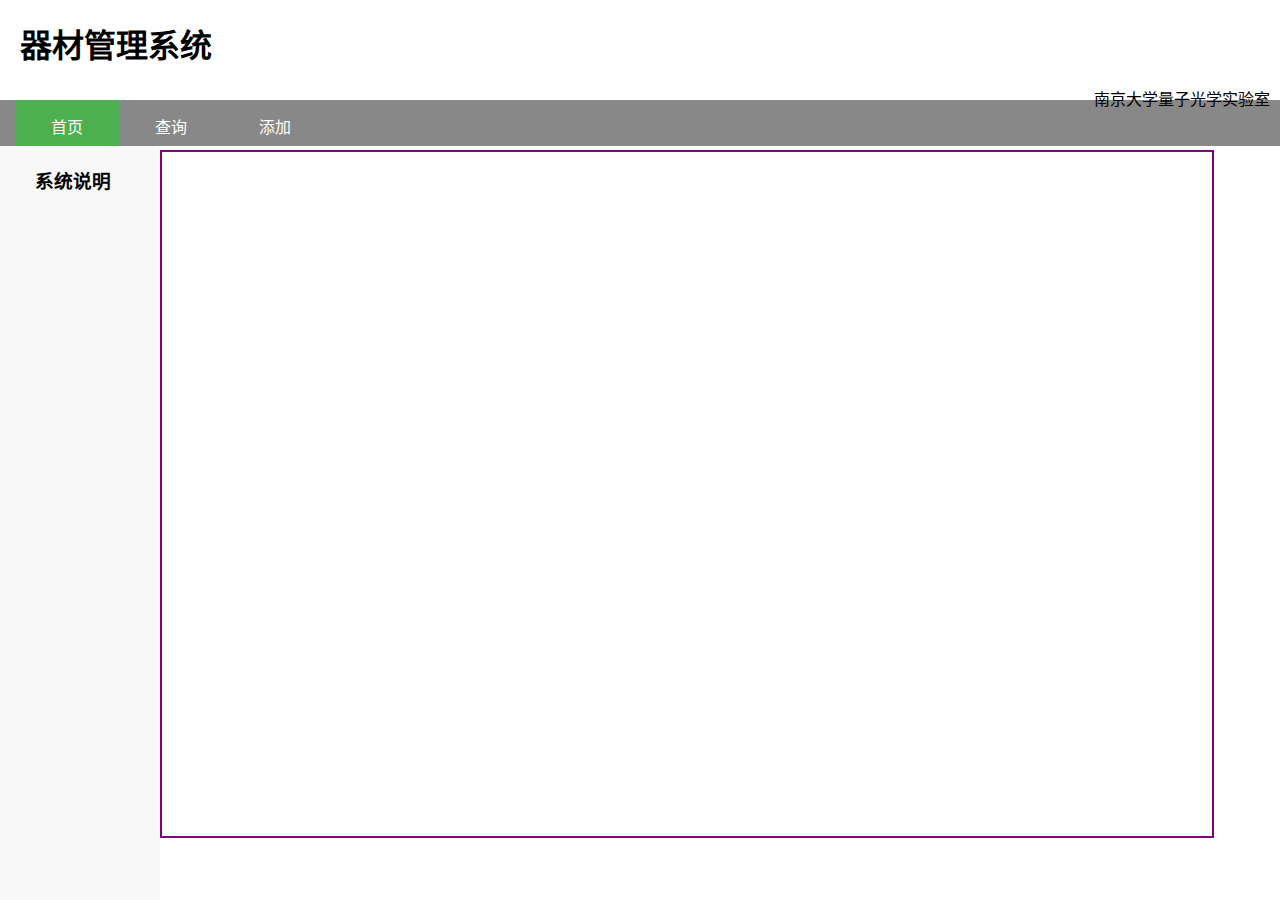
<file: lab-management-new/index.html>
<!DOCTYPE HTML>
<html>
<html lang="zh-CN">
<head>
	<title>QPL Lab Management System beta 1.0-20160326</title>
	<meta charset="utf-8">
	<link rel="stylesheet" type="text/css" href="CSS/basic.css">
	<script src="JS/jquery-1.12.2.min.js" type="text/javascript"></script>
	<script src="JS/jquery.form.js" type="text/javascript"></script>
	<script src="JS/basic.js" type="text/javascript"></script>
</head>
<body>

<header>
	<h1>器材管理系统</h1>
	<p>南京大学量子光学实验室</p>
</header>

<nav>
	<ul>
		<li><a href="index.html" class="active-page">首页</a></li>
		<li><a href="query.html">查询</a></li>
		<li><a href="insert.html">添加</a></li>
	</ul>
</nav>
<aside>
	<h3>系统说明</h3>
</aside>

<div class="section">

	<div class="aside" id="aside-1" style="display: none;">
		<button class="btn" id="select-2-1" onclick="divShow('select-2-1')">大型仪器</button>
		<button class="btn" id="select-2-2" onclick="divShow('select-2-2')">光学元件</button>
		<button class="btn" id="select-2-3" onclick="divShow('select-2-3')">光机</button>
		<button class="btn" id="select-2-4" onclick="divShow(3M)">电子元件</button>
	</div>
</div>

</body>
</html>
</file>
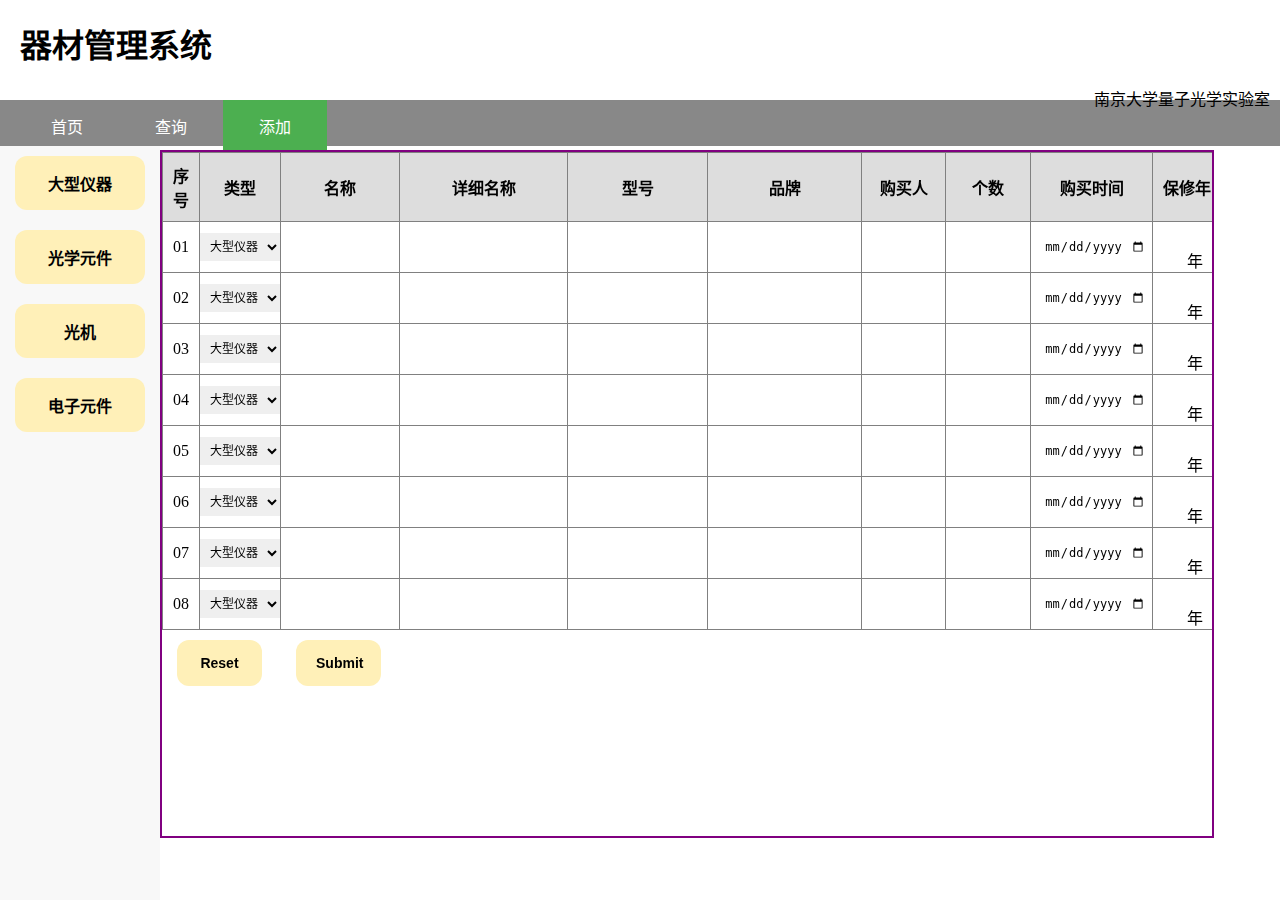
<file: lab-management-new/insert.html>
<!DOCTYPE HTML>
<html lang="zh-CN">
<head>
	<title>QPL Lab Management System beta 1.0-20160326</title>
	<meta charset="utf-8">
	<link rel="stylesheet" type="text/css" href="CSS/basic.css">
	<script src="JS/jquery-1.12.2.min.js" type="text/javascript"></script>
	<script src="JS/jquery.form.js" type="text/javascript"></script>
	<script src="JS/basic.js" type="text/javascript"></script>
</head>
<body>

<header>
	<h1>器材管理系统</h1>
	<p>南京大学量子光学实验室</p>
</header>

<nav>
	<ul>
		<li><a href="index.html">首页</a></li>
		<li><a href="query.html">查询</a></li>
		<li><a href="insert.html" class="active-page">添加</a></li>
	</ul>
</nav>

<!-----------------------------------------查询的第一个页面---------------------------------------------->
<aside>
	<div class="aside" id="aside-2">
		<button class="btn" onclick="">大型仪器</button></br>
		<button class="btn" onclick="">光学元件</button></br>
		<button class="btn" onclick="">光机</button></br>
		<button class="btn" onclick="">电子元件</button></br>
	</div>
</aside>


<!--------------------------------选择完大类型之后的子集页面---------------------------------------------->
<div class="section" id="section-3">
<!-- <div class="insert-div" id="table-1"> -->
	<form>
		<table class="insert-table" id="insert-table" border="1">
			<tr>
				<th>序号</th><th>类型</th><th>名称</th><th>详细名称</th><th>型号</th><th>品牌</th><th>购买人</th><th>个数</th><th>购买时间</th><th>保修年限</th>
			</tr>

			<script type="text/javascript">
			//var j = document.getElementById("inset-table").rows.length;
				var newTba,newTbb;
				newTba = document.getElementById("insert-table");
				newTbb =  newTba.insertRow(1);
				for (var i = 1; i < 9; i++) {
					newTbb.insertCell(0).innerHTML = "0"+ i;
					newTbb.insertCell(1).innerHTML = '<select name="category"><option value="大型仪器">大型仪器</option><option value="光学元件">光学元件</option><option value="电子元件">电子元件</option><option value="光机">光机</option>';
					newTbb.insertCell(2).innerHTML = "<input type='text' name='tool-name' size='13'/>";
					newTbb.insertCell(3).innerHTML = "<input type='text' name='detile'/>";
					newTbb.insertCell(4).innerHTML = "<input type='text' name='ids' size='16'/>";
					newTbb.insertCell(5).innerHTML = "<input type='text' name='brand' size='18'/>";
					newTbb.insertCell(6).innerHTML = "<input type='text' name='owner' size='8'/>";
					newTbb.insertCell(7).innerHTML = "<input type='number' name='number' min='1' style='width:72px;'/>";
					newTbb.insertCell(8).innerHTML = "<input type='date' name='time'/>";
					newTbb.insertCell(9).innerHTML = "<input type='number' name='time-num' min='0' step='0.1' style='width:72px;'/>年";
					newTbb =  newTba.insertRow(i+1);
				}
			</script>
		</table>
		<div class="submit">
			<input class="btn" type="reset"></input>
			<input class="btn" type="submit"></input>
		</div>
		
	</form>
<!-- </div> -->
</div>
<!-- <section> -->
</body>
</html>
</file>
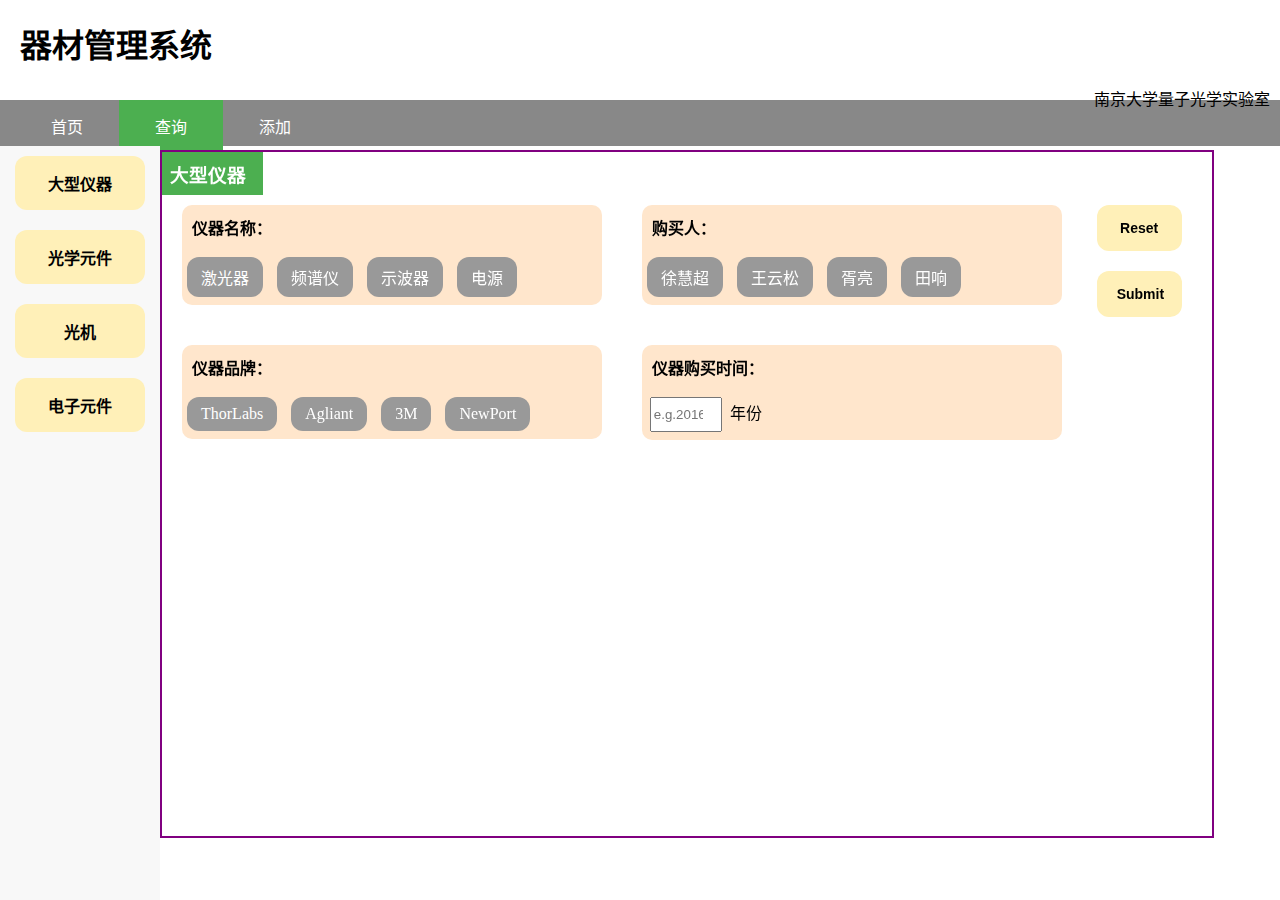
<file: lab-management-new/query.html>
<!DOCTYPE HTML>
<html lang="zh-CN">
<head>
	<title>QPL Lab Management System beta 1.0-20160326</title>
	<meta charset="utf-8">
	<link rel="stylesheet" type="text/css" href="CSS/basic.css">
	<script src="JS/jquery-1.12.2.min.js" type="text/javascript"></script>
	<script src="JS/jquery.form.js" type="text/javascript"></script>
	<script src="JS/basic.js" type="text/javascript"></script>
</head>
<body>

<header>
	<h1>器材管理系统</h1>
	<p>南京大学量子光学实验室</p>
</header>

<nav>
	<ul>
		<li><a href="index.html">首页</a></li>
		<li><a href="query.html" class="active-page">查询</a></li>
		<li><a href="insert.html">添加</a></li>
	</ul>
</nav>

<!-----------------------------------------查询的第一个页面---------------------------------------------->
<aside>
	<div class="aside" id="aside-2">
		<button class="btn" onclick="divShow('section-2-1')">大型仪器</button></br>
		<button class="btn" onclick="divShow('section-2-2')">光学元件</button></br>
		<button class="btn" onclick="divShow('section-2-3')">光机</button></br>
		<button class="btn" onclick="divShow('section-2-4')">电子元件</button></br>
	</div>
</aside>


<!--------------------------------选择完大类型之后的子集页面---------------------------------------------->
<div class="section" id="section-2">
<!---------------------- div id="section-2-1" 大型仪器-------------------->
<div id="section-2-1" class="section-div"><!--  style="display: none;" -->
	<div class="display"><h3>大型仪器</h3></div>
	<form id="form1">
		<input type="hidden" name="category" value="大型仪器"></input>
		<div class="divmin">
			<p style="padding: 10px;"><b>仪器名称：</b></p>
			<input type="checkbox" name="tool-name" id="tool-name-11" value="激光器"></input><label for="tool-name-11">激光器</label>
			<input type="checkbox" name="tool-name" id="tool-name-12" value="频谱仪"></input><label for="tool-name-12">频谱仪</label>
			<input type="checkbox" name="tool-name" id="tool-name-13" value="示波器"></input><label for="tool-name-13">示波器</label>
			<input type="checkbox" name="tool-name" id="tool-name-14" value="电源"></input><label for="tool-name-14">电源</label>		
		</div>

		<div class="divmin">
			<p style="padding: 10px;"><b>购买人：</b></p>
			<input type="checkbox" name="owner" id="owner-11" value="徐慧超"></input><label for="owner-11">徐慧超</label>
			<input type="checkbox" name="owner" id="owner-12" value="王云松"></input><label for="owner-12">王云松</label>
			<input type="checkbox" name="owner" id="owner-13" value="胥亮"></input><label for="owner-13">胥亮</label>
			<input type="checkbox" name="owner" id="owner-14" value="田响"></input><label for="owner-14">田响</label>
		</div>

		<div class="divmin">
			<p style="padding: 10px;"><b>仪器品牌：</b></p>
			<input type="checkbox" name="brand" id="brand-11" value="ThorLabs"></input><label for="brand-11">ThorLabs</label>
			<input type="checkbox" name="brand" id="brand-12" value="Agliant"></input><label for="brand-12">Agliant</label>
			<input type="checkbox" name="brand" id="brand-13" value="3M"></input><label for="brand-13">3M</label>
			<input type="checkbox" name="brand" id="brand-14" value="NewPort"></input><label for="brand-14">NewPort</label>
		</div>

		<div class="divmin"><!--  style="height: 110px;" -->
			<p style="padding: 10px;"><b>仪器购买时间：</b></p>
			<input type="number" name="time" min="2013" max="2021" placeholder="e.g.2016">年份</input>
		</div>

		<div class="submit">
			<input class="btn" type="reset"></input>
			<input class="btn" type="submit"></input>
		</div>
	</form>
</div>
<!---------------------- div id="section-2-2"光学元件 -------------------->
<div id="section-2-2" class="section-div" style="display: none;">
	<div class="display"><h3>光学元件</h3></div>
	<form>
		<input type="hidden" name="category" value="光学元件"></input>
		<div class="divmin">
			<p style="padding: 10px;"><b>仪器名称：</b></p>
			<input type="checkbox" name="tool-name" id="tool-name-21" value="银镜"></input><label for="tool-name-21">银镜</label>
			<input type="checkbox" name="tool-name" id="tool-name-22" value="透镜"></input><label for="tool-name-22">透镜</label>
			<input type="checkbox" name="tool-name" id="tool-name-23" value="玻片"></input><label for="tool-name-23">玻片</label>
			<input type="checkbox" name="tool-name" id="tool-name-24" value="晶体"></input><label for="tool-name-24">晶体</label>		
		</div>

		<div class="divmin">
			<p style="padding: 10px;"><b>购买人：</b></p>
			<input type="checkbox" name="owner" id="owner-21" value="徐慧超"></input><label for="owner-21">徐慧超</label>
			<input type="checkbox" name="owner" id="owner-22" value="王云松"></input><label for="owner-22">王云松</label>
			<input type="checkbox" name="owner" id="owner-23" value="胥亮"></input><label for="owner-23">胥亮</label>
			<input type="checkbox" name="owner" id="owner-24" value="田响"></input><label for="owner-24">田响</label>
		</div>

		<div class="divmin">
			<p style="padding: 10px;"><b>仪器品牌：</b></p>
			<input type="checkbox" name="brand" id="brand-21" value="ThorLabs"></input><label for="brand-21">ThorLabs</label>
			<input type="checkbox" name="brand" id="brand-22" value="Agliant"></input><label for="brand-22">Agliant</label>
			<input type="checkbox" name="brand" id="brand-23" value="3M"></input><label for="brand-23">3M</label>
			<input type="checkbox" name="brand" id="brand-24" value="NewPort"></input><label for="brand-24">NewPort</label>
		</div>

		<div class="divmin"><!--  style="height: 110px;" -->
			<p style="padding: 10px;"><b>仪器购买时间：</b></p>
			<input type="number" name="time" min="2013" max="2021" placeholder="e.g.2016">年份</input>
		</div>

		<div class="submit">
			<input class="btn" type="reset"></input>
			<input class="btn" type="submit"></input>
		</div>
	</form>
</div>
<!---------------------- div id="section-2-3" 光机-------------------->
<div id="section-2-3" class="section-div" style="display: none;">
	<div class="display"><h3>光机</h3></div>
	<form>
		<input type="hidden" name="category" value="光机"></input>
		<div class="divmin">
			<p style="padding: 10px;"><b>仪器名称：</b></p>
			<input type="checkbox" name="tool-name" id="tool-name-31" value="位移台"></input><label for="tool-name-31">位移台</label>
			<input type="checkbox" name="tool-name" id="tool-name-32" value="旋转架"></input><label for="tool-name-32">旋转架</label>
			<input type="checkbox" name="tool-name" id="tool-name-33" value="挡光板"></input><label for="tool-name-33">挡光板</label>
			<input type="checkbox" name="tool-name" id="tool-name-34" value="底座"></input><label for="tool-name-34">底座</label>		
		</div>

		<div class="divmin">
			<p style="padding: 10px;"><b>购买人：</b></p>
			<input type="checkbox" name="owner" id="owner-31" value="徐慧超"></input><label for="owner-31">徐慧超</label>
			<input type="checkbox" name="owner" id="owner-32" value="王云松"></input><label for="owner-32">王云松</label>
			<input type="checkbox" name="owner" id="owner-33" value="胥亮"></input><label for="owner-33">胥亮</label>
			<input type="checkbox" name="owner" id="owner-34" value="田响"></input><label for="owner-34">田响</label>
		</div>

		<div class="divmin">
			<p style="padding: 10px;"><b>仪器品牌：</b></p>
			<input type="checkbox" name="brand" id="brand-31" value="ThorLabs"></input><label for="brand-31">ThorLabs</label>
			<input type="checkbox" name="brand" id="brand-32" value="Agliant"></input><label for="brand-32">Agliant</label>
			<input type="checkbox" name="brand" id="brand-33" value="3M"></input><label for="brand-33">3M</label>
			<input type="checkbox" name="brand" id="brand-34" value="NewPort"></input><label for="brand-34">NewPort</label>
		</div>

		<div class="divmin" ><!-- style="height: 110px;" -->
			<p style="padding: 10px;"><b>仪器购买时间：</b></p>
			<input type="number" name="time" min="2013" max="2021" placeholder="e.g.2016">年份</input>
		</div>

		<div class="submit">
			<input class="btn" type="reset"></input>
			<input class="btn" type="submit"></input>
		</div>
	</form>
</div>
<!---------------------- div id="section-2-4" 电子元件-------------------->	
<div id="section-2-4" class="section-div" style="display: none;">
	<div class="display"><h3>电子元件</h3></div>
	<form>
		<input type="hidden" name="category" value="电子元件"></input>
		<div class="divmin">
			<p style="padding: 10px;"><b>仪器名称：</b></p>
			<input type="checkbox" name="tool-name" id="tool-name-41" value="BNC"></input><label for="tool-name-41">BNC</label>
			<input type="checkbox" name="tool-name" id="tool-name-42" value="SMA"></input><label for="tool-name-42">SMA</label>
			<input type="checkbox" name="tool-name" id="tool-name-43" value="SMC"></input><label for="tool-name-43">SMC</label>
			<input type="checkbox" name="tool-name" id="tool-name-44" value="USB"></input><label for="tool-name-44">USB</label>				
		</div>

		<div class="divmin">
			<p style="padding: 10px;"><b>购买人：</b></p>
			<input type="checkbox" name="owner" id="owner-31" value="徐慧超"></input><label for="owner-31">徐慧超</label>
			<input type="checkbox" name="owner" id="owner-32" value="王云松"></input><label for="owner-32">王云松</label>
			<input type="checkbox" name="owner" id="owner-33" value="胥亮"></input><label for="owner-33">胥亮</label>
			<input type="checkbox" name="owner" id="owner-34" value="田响"></input><label for="owner-34">田响</label>
		</div>

		<div class="divmin">
			<p style="padding: 10px;"><b>仪器品牌：</b></p>
			<input type="checkbox" name="brand" id="brand-31" value="ThorLabs"></input><label for="brand-31">ThorLabs</label>
			<input type="checkbox" name="brand" id="brand-32" value="Agliant"></input><label for="brand-32">Agliant</label>
			<input type="checkbox" name="brand" id="brand-33" value="3M"></input><label for="brand-33">3M</label>
			<input type="checkbox" name="brand" id="brand-34" value="NewPort"></input><label for="brand-34">NewPort</label>
		</div>

		<div class="divmin"><!--  style="height: 110px;" -->
			<p style="padding: 10px;"><b>仪器购买时间：</b></p>
			<input type="number" name="time" min="2013" max="2021" placeholder="e.g.2016">年份</input>
		</div>

		<div class="submit">
			<input class="btn" type="reset"></input>
			<input class="btn" type="submit"></input>
		</div>
	</form>
</div>
</div>

</body>
</html>
</file>
<file: lab-management-new/CSS/basic.css>
*{margin: 0; padding: 0;}
a{text-decoration: none;}
li{list-style-type: none;}

header {
	padding: 10px;
	height: 80px;
/*	position: fixed;*/
/*	border: 1px solid black;*/
}
header h1{
	padding: 10px 10px 20px 10px;
}
header p {
	float: right;
}

nav {
	font-size: 16px;
	height: 46px;
/*	border: 1px solid blue;*/
/*	position: fixed;*/
}
nav ul {
	overflow: hidden;
	margin: 0 0 0 15px;
}

nav li a {
	padding: 14px 36px;
	display: inline-block;
	float: left;
}

aside {
	display: inline-block;
	float: left;
	margin: 0px 10px 0px 0px;
/*	width: 10%;*/
	width: 160px;
	height: 100%;
	position: fixed;
/*	border: 1px solid blue;*/
}
aside h3 {
	padding: 20px 10px 15px 35px;
}
.btn {
	border: none;
	border-radius: 12px;
	text-align: center;
	font-size: 16px;
	font-weight: bold;
	padding: 15px 30px;
	margin: 10px 15px;
	width: 130px;
	cursor: pointer;
}

.submit .btn {
	font-size: 14px;
	padding: 15px 20px;
	width: 85px;
}

.section {
	display: inline-block;
/*	float: left;*/
	position: fixed;
	left: 160px;
	top: 150px;
	width: 82%;
	height: 76%;
	min-width: 300px;
	min-height: 300px;
/*	max-width: 1200px;*/
	overflow: auto;
/*	width: 100%;*/
	border: 2px solid purple;
}
.display {
	padding: 8px;
	background-color: #4CAF50;
	color: white;
	max-width: 85px;
}
.section-div {
	overflow: hidden;
}
.divmin {
	display: inline-block;
	float: left;
/*	width: 250px;*/
	width: 40%;
/*	height: 150px;*/
	margin: 10px 20px 30px 20px;
	border: none;
	border-radius: 10px;
	float: left;
}

.divmin input[type="checkbox"]{
	padding: 14px 16px;
	margin: 10px;
}

.divmin input[type="number"] {
	text-align: center;
	padding: 8px 2px;
	margin: 8px;
}

input[type="checkbox"] {
	display: none;
}

input[type="checkbox"] + label {
	display: inline-block;
	background-color: #999;
	color: white;
	padding: 8px 14px;
	margin: 8px 5px;
	border-radius: 12px;
	position: relative;
/*	width: 83px;*/
	cursor: pointer;
}

input[type="checkbox"] + label:hover  {
	background: #66cc66;
}

/*.lable + label:after {
	content: ' ';
	border-radius: 100%;
	width: 22px;
	height: 22px;
	position: absolute;
	top: 10px;
	right: 12px;
	box-shadow: inset 0px 16px 40px rgba(0, 0, 0, 0.4);
	display: none;
}*/

/*.lable:checked + label:after {
	display: block;
}*/
input[type="checkbox"]:checked + label {
	background: #4CAF50;
}


table {
	border-collapse: collapse;
	text-align: center;
}
table th {
	padding: 10px;
	background-color: #ddd;
}


.insert-table td input {
/*	overflow-x: auto;*/
	display: inline-block;
	text-align: center;
	padding: 6px;
	font-size: 12px;
}
select {
	border: none;
	padding: 6px;
	font-size: 12px;
}
.insert-table input {
	border: none;
	size: 20;

}
/*--------------------------------颜色部分-------------------------------------*/

nav {
	background-color: #888;
}

nav a {
	color: white;
	font-style: bold;
	text-align: center;
}

nav a:hover {
	background-color: #4CAF50;
	cursor: pointer;
	border-left: 1px solid white;
	border-right: 1px solid white;
}

.active-page {
	background-color: #4CAF50;
}

aside {
	background-color: #f8f8f8;
}

.btn {
	background-color: rgb(255,240,184);
	transition-duration: 0.4s;
}
.btn:hover {
	background-color: rgb(245,210,224);
	box-shadow: 0 12px 15px 0 rgba(0,0,0,0.24),10px 16px 30px rgba(0,0,0,0.19);
}
.btn:active {
	background-color: rgb(245,200,224);
	transform: translateY(6px);
}

.divmin {
	background-color:rgb(255,230,204);
}
</file>
